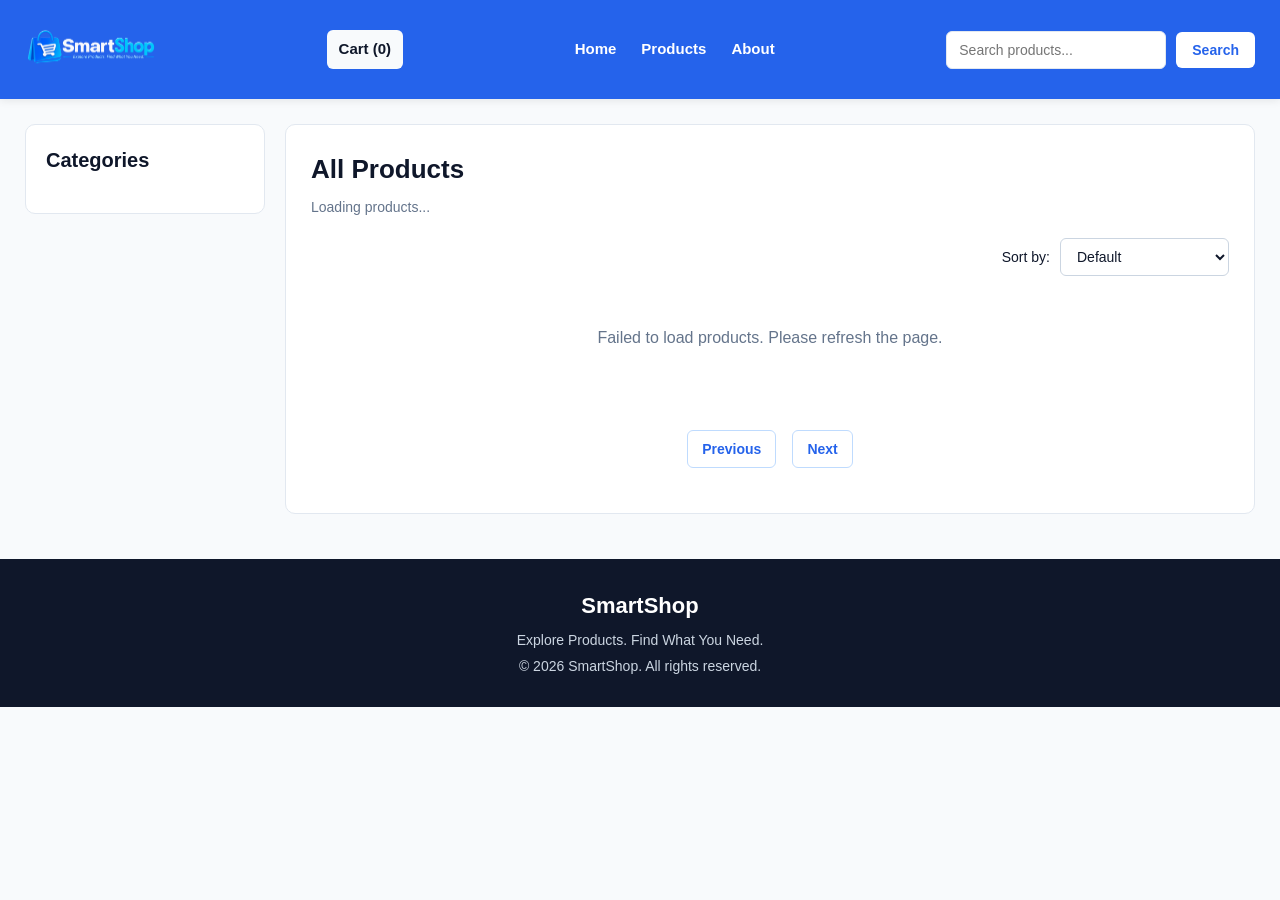
<file: index.html>
<!DOCTYPE html>
<html lang="en">
<head>
    <meta charset="UTF-8">
    <meta name="viewport" content="width=device-width, initial-scale=1.0">
    <title>SmartShop - Online Shopping</title>
    <link rel="stylesheet" href="style.css">
</head>

<body>
    <!-- Navbar -->
    <nav class="navbar">
        <header>
            <a href="index.html" class="logo-link">
                <img src="logo.webp" alt="SmartShop Logo">
            </a>
        </header>

        <a href="cart.html" id="cartLink">Cart (0)</a>

        <div class="navigation-link">
            <a href="index.html">Home</a>
            <a href="#products">Products</a>
            <a href="#footer">About</a>
        </div>

        <!-- Search -->
        <form id="searchForm">
            <input type="search" id="searchbox" name="searchbox" placeholder="Search products...">
            <button type="submit">Search</button>
        </form>
    </nav>

    <!-- Main Layout -->
    <div class="page-layout">
        <!-- Sidebar -->
        <aside class="sidebar">
            <h2>Categories</h2>
            <ul class="sidebar-categories">
                <!-- Categories will be generated by JavaScript -->
            </ul>
        </aside>

        <!-- Products -->
        <main class="main-content" id="products">
            <h2>All Products</h2>
            <p id="productCount">Loading products...</p>

            <!-- Sort -->
            <div class="sort-container">
                <label for="sort-by">Sort by:</label>
                <select name="sort-by" id="sort-by">
                    <option value="default" selected>Default</option>
                    <option value="price-asc">Price: Low to High</option>
                    <option value="price-desc">Price: High to Low</option>
                    <option value="rating-desc">Rating: High to Low</option>
                </select>
            </div>

            <!-- Products are added here -->
            <div class="products-container"></div>
             <!-- Pagination -->
            <section class="pagination" id="pagination">
                <button type="button" id="prevPage">Previous</button>
                <div id="pageNumbers"></div>
                <button type="button" id="nextPage">Next</button>
            </section>

        </main>
    </div>

    <!-- Footer -->
    <footer class="footer" id="footer">
        <h3>SmartShop</h3>
        <p>Explore Products. Find What You Need.</p>
        <p>&copy; 2026 SmartShop. All rights reserved.</p>
    </footer>

    <script src="script.js"></script>
</body>

</html>
</file>
<file: style.css>
* {
    margin: 0;
    padding: 0;
    box-sizing: border-box;
}

html {
    scroll-behavior: smooth;
}

body {
    font-family: Arial, sans-serif;
    background-color: #F8FAFC;
    color: #0F172A;
    line-height: 1.5;
}

button,
input,
select {
    font-family: inherit;
}

button {
    cursor: pointer;
}

img {
    max-width: 100%;
    display: block;
}

/* --------------------Navbar----------- */
.navbar {
    display: flex;
    justify-content: space-between;
    align-items: center;
    gap: 25px;

    width: 100%;
    padding: 12px 25px;

    background-color: #2563EB;
    box-shadow: 0 2px 8px rgba(0, 0, 0, 0.08);
}

.navbar header {
    display: flex;
    align-items: center;
    flex-shrink: 0;
}

.navbar header img {
    width: 130px;
    height: 75px;
    object-fit: contain;
}

.navigation-link {
    display: flex;
    align-items: center;
    gap: 25px;
    
}

.navigation-link a,
.navbar > a {
    color: #FFFFFF;
    text-decoration: none;
    font-size: 15px;
    font-weight: bold;
    transition: 0.3s;
}

.navigation-link a:hover,
.navbar > a:hover {
    color: black;
    background-color: #FFFFFF;
    padding: 8px 12px;
    border-radius: 6px;
    transition: 0.3s;
}

#cartLink {
    white-space: nowrap;
    border: none;
    padding: 8px 12px;
    border-radius: 6px;
    background-color: #F8FAFC;
    color:#0F172A ;
}
#cartLink:hover{
    background-color: #26b059;
    color: #FFFFFF;
}

.navbar form {
    display: flex;
    align-items: center;
    gap: 10px;
}

#searchbox {
    width: 220px;
    min-width: 0;
    padding: 10px 12px;

    background-color: #FFFFFF;
    color: #0F172A;

    border: 1px solid #E2E8F0;
    border-radius: 6px;

    outline: none;
    font-size: 14px;
    transition: 0.3s;
}

#searchbox:focus {
    border-color: #38BDF8;
    box-shadow: 0 0 0 3px rgba(56, 189, 248, 0.2);
}

.navbar button {
    padding: 10px 16px;

    background-color: #FFFFFF;
    color: #2563EB;

    border: none;
    border-radius: 6px;

    font-size: 14px;
    font-weight: bold;
    transition: 0.3s;
}

.navbar button:hover {
    background-color: #BAE6FD;
}

/* ---------------------------------------------Page Layout--------------------------------------------- */
.page-layout {
    display: flex;
    align-items: flex-start;
    gap: 20px;

    width: 100%;
    padding: 25px;
}
/* ---------------------------------------------Sidebar--------------------------------------------- */
.sidebar {
    width: 240px;
    flex-shrink: 0;
    padding: 20px;

    background-color: #FFFFFF;

    border: 1px solid #E2E8F0;
    border-radius: 10px;
}

.sidebar h2 {
    margin-bottom: 18px;

    color: #0F172A;
    font-size: 20px;
    font-weight: bold;
}

.sidebar-categories {
    list-style: none;
}

.sidebar-categories li {
    margin-bottom: 10px;
}

.sidebar-categories a {
    display: block;
    padding: 9px 12px;

    color: #334155;
    text-decoration: none;
    font-size: 15px;

    border-radius: 6px;
    transition: 0.3s;
}

.sidebar-categories a:hover {
    color: #2563EB;
    background-color: #EFF6FF;
    transform: translateX(4px);
}

/* ---------------------------------------------Main Content--------------------------------------------- */
.main-content {
    flex: 1;
    min-width: 0;
    padding: 25px;

    background-color: #FFFFFF;

    border: 1px solid #E2E8F0;
    border-radius: 10px;
}

.main-content h2 {
    margin-bottom: 8px;

    color: #0F172A;
    font-size: 26px;
    font-weight: bold;
}

.main-content > p {
    margin-bottom: 20px;

    color: #64748B;
    font-size: 14px;
}

.sort-container {
    display: flex;
    justify-content: flex-end;
    align-items: center;
    gap: 10px;

    margin-bottom: 20px;
}

.main-content label {
    color: #0F172A;
    font-size: 14px;
    font-weight: 500;
}

.main-content select {
    padding: 9px 12px;

    background-color: #FFFFFF;
    color: #0F172A;

    border: 1px solid #CBD5E1;
    border-radius: 6px;

    font-size: 14px;
    cursor: pointer;
    outline: none;
}

.main-content select:focus {
    border-color: #2563EB;
}

/* ---------------------------------------------Products Cards--------------------------------------------- */
.products-container {
    display: grid;
    grid-template-columns: repeat(3, minmax(0, 1fr));
    gap: 20px;

    margin-top: 20px;
}

.product-card {
    display: flex;
    flex-direction: column;

    min-width: 0;
    padding: 15px;

    background-color: #FFFFFF;

    border: 1px solid #E2E8F0;
    border-radius: 10px;

    box-shadow: 0 2px 8px rgba(15, 23, 42, 0.06);
    transition: 0.3s;
}

.product-card:hover {
    transform: translateY(-4px);
    box-shadow: 0 8px 20px rgba(15, 23, 42, 0.10);
}

/* ---------------------------------------------Product Image--------------------------------------------- */
.product-img {
    display: flex;
    justify-content: center;
    align-items: center;

    min-height: 180px;
    margin-bottom: 15px;
    padding: 10px;

    background-color: #F8FAFC;
    border-radius: 8px;
}

.product-img img {
    width: 100%;
    height: 180px;
    object-fit: contain;
}

.product-details {
    display: flex;
    flex-direction: column;
    flex: 1;
}

.product-details h3 {
    margin-bottom: 8px;

    color: #0F172A;
    font-size: 17px;
    line-height: 1.4;
}

.product-details p {
    margin-bottom: 7px;

    color: #64748B;
    font-size: 14px;
    overflow-wrap: anywhere;
}

.product-price {
    color: #2563EB !important;
    font-size: 19px !important;
    font-weight: bold;
}

.product-category {
    color: #64748B;
    font-size: 13px;
    text-transform: capitalize;
}

.product-rating {
    color: #D97706 !important;
    font-weight: bold;
}

/* ---------------------------------------------Product Description--------------------------------------------- */
.product-description {
    font-size: 13px;
    color: #64748B;
    line-height: 1.5;
    margin: 10px 0;

    display: -webkit-box;
    -webkit-line-clamp: 3;
    -webkit-box-orient: vertical;
    overflow: hidden;
}

.product-quantity {
    display: flex;
    justify-content: center;
    align-items: center;
    gap: 10px;

    margin-top: auto;
    padding-top: 15px;
}

.product-qty-btn {
    display: flex;
    justify-content: center;
    align-items: center;

    width: 35px;
    height: 35px;

    background-color: #EFF6FF;
    color: #2563EB;

    border: 1px solid #BFDBFE;
    border-radius: 6px;

    font-size: 20px;
    font-weight: bold;
    transition: 0.2s;
}

.product-qty-btn:hover {
    background-color: #2563EB;
    color: #FFFFFF;
}

.product-qty-btn:active {
    transform: scale(0.95);
}

.product-qty-input {
    width: 55px;
    height: 35px;
    padding: 5px;

    text-align: center;

    background-color: #FFFFFF;
    color: #0F172A;

    border: 1px solid #CBD5E1;
    border-radius: 6px;

    font-size: 15px;
    font-weight: bold;
    outline: none;

    -moz-appearance: textfield;
}

.product-qty-input:focus {
    border-color: #2563EB;
}

.product-qty-input::-webkit-inner-spin-button,
.product-qty-input::-webkit-outer-spin-button {
    -webkit-appearance: none;
    margin: 0;
}

.add-to-cart-btn {
    width: 100%;
    margin-top: 12px;
    padding: 12px 16px;

    background-color: #2563EB;
    color: #FFFFFF;

    border: none;
    border-radius: 8px;

    font-size: 15px;
    font-weight: bold;
    transition: 0.3s;
}

.add-to-cart-btn:hover {
    background-color: #1D4ED8;
    transform: translateY(-2px);
    box-shadow: 0 4px 10px rgba(37, 99, 235, 0.25);
}

.add-to-cart-btn:active {
    transform: scale(0.98);
}

.add-to-cart-btn.added {
    background-color: #16A34A;
    color: #FFFFFF;
}

.no-products {
    grid-column: 1 / -1;
    padding: 30px;

    color: #64748B;
    text-align: center;
    font-size: 16px;
}

/* ---------------------------------------------Footer--------------------------------------------- */
.footer {
    margin-top: 20px;
    padding: 30px 20px;

    background-color: #0F172A;
    color: #FFFFFF;
    text-align: center;
}

.footer h3 {
    margin-bottom: 8px;
    font-size: 22px;
}

.footer p {
    margin-top: 5px;

    color: #CBD5E1;
    font-size: 14px;
}

/* ---------------------------------------------Tablet Responsive--------------------------------------------- */
@media (max-width: 1024px) {
    .navbar {
        gap: 15px;
        padding: 12px 18px;
    }

    .navbar header img {
        width: 110px;
        height: 65px;
    }

    .navigation-link {
        gap: 15px;
    }

    #searchbox {
        width: 180px;
    }

    .page-layout {
        gap: 15px;
        padding: 18px;
    }

    .sidebar {
        width: 200px;
        padding: 15px;
    }

    .main-content {
        padding: 18px;
    }

    .products-container {
        grid-template-columns: repeat(2, minmax(0, 1fr));
        gap: 15px;
    }
}

/* ---------------------------------------------Mobile Responsive--------------------------------------------- */
@media (max-width: 768px) {
    .navbar {
        flex-wrap: wrap;
        justify-content: space-between;
        gap: 12px;
        padding: 12px 15px;
    }

    .navbar header img {
        width: 100px;
        height: 55px;
    }

    .navigation-link {
        gap: 15px;
    }

    .navigation-link a,
    .navbar > a {
        font-size: 14px;
    }

    .navbar form {
        width: 100%;
    }

    #searchbox {
        flex: 1;
        width: auto;
    }

    .page-layout {
        flex-direction: column;
        gap: 15px;
        padding: 15px;
    }

    .sidebar {
        width: 100%;
        padding: 15px;
    }

    .sidebar h2 {
        margin-bottom: 12px;
        font-size: 18px;
    }

    .sidebar-categories {
        display: flex;
        flex-wrap: wrap;
        gap: 8px;
    }

    .sidebar-categories li {
        margin-bottom: 0;
    }

    .sidebar-categories a {
        padding: 8px 12px;

        background-color: #EFF6FF;
        color: #2563EB;

        border-radius: 20px;
        font-size: 13px;
    }

    .sidebar-categories a:hover {
        background-color: #2563EB;
        color: #FFFFFF;
        transform: none;
    }

    .main-content {
        width: 100%;
        padding: 15px;
    }

    .main-content h2 {
        font-size: 22px;
    }

    .sort-container {
        justify-content: flex-start;
        flex-wrap: wrap;
    }

    .products-container {
        grid-template-columns: repeat(2, minmax(0, 1fr));
        gap: 12px;
    }

    .product-card {
        padding: 10px;
    }

    .product-img {
        min-height: 140px;
    }

    .product-img img {
        height: 140px;
    }

    .product-details h3 {
        font-size: 15px;
    }

    .product-price {
        font-size: 17px !important;
    }

    .product-quantity {
        gap: 6px;
    }

    .product-qty-btn {
        width: 30px;
        height: 30px;
        font-size: 18px;
    }

    .product-qty-input {
        width: 42px;
        height: 30px;
        font-size: 14px;
    }

    .add-to-cart-btn {
        padding: 10px 8px;
        font-size: 13px;
    }
}

@media (max-width: 480px) {
    .navbar {
        gap: 10px;
    }

    .navigation-link {
        gap: 10px;
    }

    .navigation-link a,
    .navbar > a {
        font-size: 13px;
    }

    .navbar button {
        padding: 10px 12px;
        font-size: 13px;
    }

    .page-layout {
        padding: 10px;
    }

    .main-content {
        padding: 12px;
    }

    .products-container {
        grid-template-columns: 1fr;
        gap: 15px;
    }

    .product-card {
        padding: 15px;
    }

    .product-img {
        min-height: 180px;
    }

    .product-img img {
        height: 180px;
    }

    .product-details h3 {
        font-size: 17px;
    }

    .product-quantity {
        gap: 10px;
    }

    .product-qty-btn {
        width: 35px;
        height: 35px;
    }

    .product-qty-input {
        width: 55px;
        height: 35px;
    }

    .add-to-cart-btn {
        padding: 12px;
        font-size: 15px;
    }

    .footer {
        padding: 25px 15px;
    }
}



/* ---------------------------------------------Cart Page Design--------------------------------------------- */
.cart-page {
    width: 100%;
    min-height: 70vh;
    padding: 30px;
    background-color: #F8FAFC;
}

.cart-page h1 {
    color: #0F172A;
    font-size: 30px;
    margin-bottom: 25px;
}

.cart-layout {
    display: grid;
    grid-template-columns: minmax(0, 1fr) 350px;
    gap: 25px;
    align-items: start;
}

.cart-items-section {
    min-width: 0;
}

.cart-header {
    display: flex;
    justify-content: space-between;
    align-items: center;
    gap: 15px;
    margin-bottom: 15px;
}

.cart-items {
    display: flex;
    flex-direction: column;
    gap: 15px;
}

.cart-item {
    display: flex;
    align-items: center;
    gap: 20px;

    padding: 20px;

    background-color: #FFFFFF;

    border: 1px solid #E2E8F0;
    border-radius: 10px;

    box-shadow: 0 2px 8px rgba(15, 23, 42, 0.05);
    transition: 0.3s;
}

.cart-item:hover {
    box-shadow: 0 5px 15px rgba(15, 23, 42, 0.08);
}

.cart-item img {
    width: 110px;
    height: 110px;
    padding: 8px;

    background-color: #F8FAFC;
    border-radius: 8px;

    object-fit: contain;
}

.cart-item-details {
    flex: 1;
    min-width: 0;
}

.cart-item-details h3 {
    color: #0F172A;
    font-size: 18px;
    margin-bottom: 8px;
}

.cart-item-details p {
    color: #64748B;
    font-size: 14px;
    margin-bottom: 6px;
}

.cart-item-price {
    color: #2563EB !important;
    font-size: 18px !important;
    font-weight: bold;
}

.cart-quantity {
    display: flex;
    align-items: center;
    gap: 8px;
    margin-top: 10px;
}

.cart-quantity button {
    display: flex;
    justify-content: center;
    align-items: center;

    width: 32px;
    height: 32px;

    background-color: #EFF6FF;
    color: #2563EB;

    border: 1px solid #BFDBFE;
    border-radius: 6px;

    font-size: 18px;
    font-weight: bold;
    transition: 0.2s;
}

.cart-quantity button:hover {
    background-color: #2563EB;
    color: #FFFFFF;
}

.cart-quantity button:active {
    transform: scale(0.95);
}

.cart-quantity button:disabled {
    opacity: 0.5;
    cursor: not-allowed;
}

.cart-quantity span {
    min-width: 30px;

    color: #0F172A;
    text-align: center;

    font-size: 15px;
    font-weight: bold;
}

.remove-item-btn {
    padding: 8px 12px;

    background-color: #FEF2F2;
    color: #DC2626;

    border: 1px solid #FECACA;
    border-radius: 6px;

    font-size: 13px;
    font-weight: bold;
    transition: 0.3s;
}

.remove-item-btn:hover {
    background-color: #DC2626;
    color: #FFFFFF;
}

.cart-summary {
    position: sticky;
    top: 20px;

    padding: 25px;

    background-color: #FFFFFF;

    border: 1px solid #E2E8F0;
    border-radius: 10px;

    box-shadow: 0 2px 8px rgba(15, 23, 42, 0.06);
}

.cart-summary h2 {
    color: #0F172A;
    font-size: 22px;
    margin-bottom: 20px;
}

/* ---------------------------------------------Billing Design--------------------------------------------- */

.summary-row {
    display: flex;
    justify-content: space-between;
    align-items: center;
    gap: 15px;

    margin-bottom: 15px;

    color: #64748B;
    font-size: 15px;
}

.summary-row span:last-child {
    color: #0F172A;
    font-weight: 500;
}

.total-row {
    display: flex;
    justify-content: space-between;
    align-items: center;
    gap: 15px;

    margin-top: 20px;
    padding-top: 20px;

    border-top: 1px solid #E2E8F0;

    color: #0F172A;
    font-size: 18px;
    font-weight: bold;
}

.total-row span:last-child {
    color: #2563EB;
    font-size: 20px;
}

.cart-actions {
    display: flex;
    flex-direction: column;
    gap: 12px;
    margin-top: 25px;
}

.cart-actions button {
    width: 100%;
    padding: 13px 16px;

    border: none;
    border-radius: 8px;

    font-size: 15px;
    font-weight: bold;
    transition: 0.3s;
}

#checkoutBtn {
    background-color: #2563EB;
    color: #FFFFFF;

    border: none;
    padding: 10px;
    border-radius: 6px;
    font-weight: bold;
}

#checkoutBtn:hover {
    background-color: #FFFFFF;
    color: #2563EB;

    transform: translateY(-2px);
    box-shadow: 0 4px 10px rgba(37, 99, 235, 0.2);
}

#checkoutBtn:disabled {
    opacity: 0.5;
    cursor: not-allowed;
    transform: none;
    box-shadow: none;
}

#clearCartBtn {
    background-color: #ff0000;
    color: #fdfdfd;

    padding: 10px;
    border-radius: 6px;

    font-weight: bold;
    border: none;
}

#clearCartBtn:hover {
    background-color: #FFFFFF;
    color: #ff0000;
}


/* CONTINUE SHOPPING */

.continue-shopping {
    display: flex;
    justify-content: center;

    margin-top: 6px;
    padding: 10px;

    background-color: #16A34A;
    color: #FFFFFF;

    text-decoration: none;
    border-radius: 6px;
}

.empty-cart {
    padding: 40px 20px;

    background-color: #FFFFFF;

    border: 1px solid #E2E8F0;
    border-radius: 10px;

    text-align: center;
}

.empty-cart h2 {
    color: #0F172A;
    font-size: 24px;
    margin-bottom: 10px;
}

.empty-cart p {
    color: #64748B;
    font-size: 15px;
    margin-bottom: 20px;
}

.empty-cart a {
    display: inline-block;
    padding: 12px 20px;

    background-color: #2563EB;
    color: #FFFFFF;

    text-decoration: none;
    font-size: 15px;
    font-weight: bold;

    border-radius: 8px;
}

.empty-cart a:hover {
    background-color: #1D4ED8;
}

.pagination {
    display: flex;
    justify-content: center;
    align-items: center;
    flex-wrap: wrap;
    gap: 8px;

    width: 100%;
    margin-top: 30px;
    padding: 20px 0;
}

#pageNumbers {
    display: flex;
    justify-content: center;
    align-items: center;
    gap: 8px;
}

.pagination button {
    min-width: 40px;
    padding: 10px 14px;

    background-color: #FFFFFF;
    color: #2563EB;

    border: 1px solid #BFDBFE;
    border-radius: 6px;

    font-size: 14px;
    font-weight: bold;
    transition: 0.3s;
}

.pagination button:hover {
    background-color: #EFF6FF;
    border-color: #2563EB;
}

.pagination button.active {
    background-color: #2563EB;
    color: #FFFFFF;
    border-color: #2563EB;
}

.pagination button:disabled {
    background-color: #F1F5F9;
    color: #94A3B8;
    border-color: #E2E8F0;
    cursor: not-allowed;
}

@media (max-width: 1024px) {
    .cart-page {
        padding: 20px;
    }

    .cart-layout {
        grid-template-columns: minmax(0, 1fr) 300px;
        gap: 15px;
    }

    .cart-item {
        gap: 15px;
        padding: 15px;
    }

    .cart-item img {
        width: 90px;
        height: 90px;
    }

    .cart-summary {
        padding: 20px;
    }
}
@media (max-width: 768px) {
    .cart-page {
        padding: 15px;
    }

    .cart-page h1 {
        font-size: 25px;
        margin-bottom: 20px;
    }

    .cart-layout {
        grid-template-columns: 1fr;
        gap: 20px;
    }

    .cart-summary {
        position: static;
        width: 100%;
    }

    .cart-item {
        flex-wrap: wrap;
        gap: 15px;
    }

    .cart-item img {
        width: 85px;
        height: 85px;
    }

    .cart-item-details {
        flex: 1;
    }

    .cart-item-details h3 {
        font-size: 16px;
    }

    .remove-item-btn {
        margin-left: auto;
    }
}

@media (max-width: 480px) {
    .cart-page {
        padding: 10px;
    }

    .cart-page h1 {
        font-size: 23px;
    }

    .cart-item {
        padding: 12px;
        gap: 12px;
    }

    .cart-item img {
        width: 70px;
        height: 70px;
    }

    .cart-item-details h3 {
        font-size: 14px;
    }

    .cart-item-details p {
        font-size: 13px;
    }

    .cart-item-price {
        font-size: 16px !important;
    }

    .cart-quantity {
        gap: 6px;
    }

    .cart-quantity button {
        width: 29px;
        height: 29px;
        font-size: 16px;
    }

    .cart-summary {
        padding: 18px;
    }

    .cart-summary h2 {
        font-size: 20px;
    }

    .summary-row {
        font-size: 14px;
    }

    .total-row {
        font-size: 16px;
    }

    .total-row span:last-child {
        font-size: 18px;
    }

    .cart-actions button {
        padding: 12px;
        font-size: 14px;
    }
        .pagination {
        gap: 5px;
    }

    #pageNumbers {
        gap: 5px;
    }

    .pagination button {
        min-width: 34px;
        padding: 8px 10px;
        font-size: 13px;
    }
}
</file>
